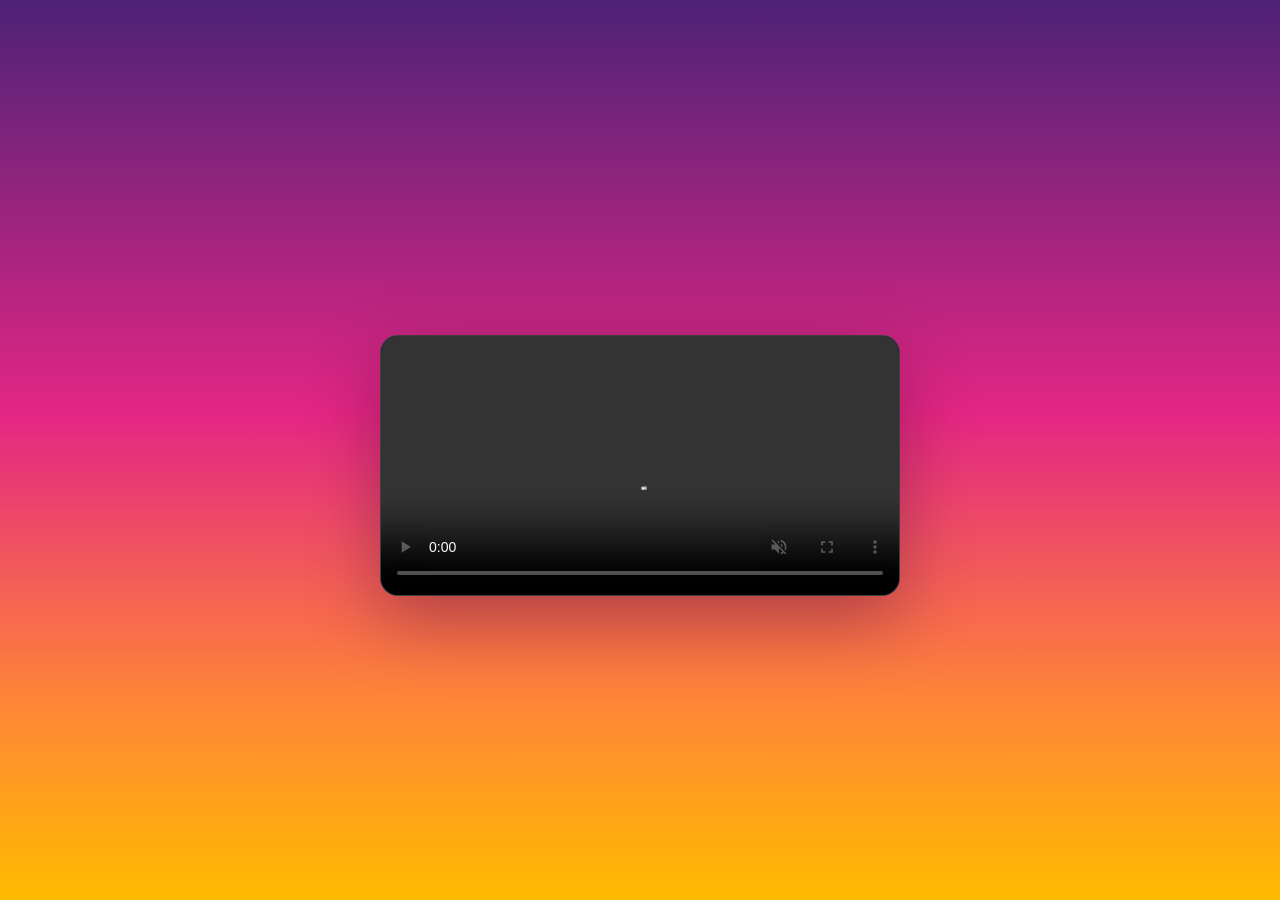
<file: video.html>
<!doctype html>
<html lang="it">
  <head>
    <meta charset="utf-8">
    <meta name="viewport" content="width=device-width, initial-scale=1">
    <title>Video Laurea</title>
    <meta name="description" content="Video della laurea di Vincenzo Santonicola.">
    <link rel="stylesheet" href="style.css?v=9">
  </head>
  <body class="video-page">
    <main class="video-shell">
      <section class="video-stage" aria-label="Video della laurea">
        <video
          class="graduation-video"
          id="graduationVideo"
          src="graduation-video.mp4"
          autoplay
          playsinline
          controls
          muted
          preload="auto"
        ></video>
    <script src="video.js?v=1" defer></script>
  </body>
</html>
</file>
<file: style.css>
/* ==========================================================================
   FONT
   ========================================================================== */

@font-face {
  /* Defines the custom font name used by the whole page. */
  font-family: "Compacta Black";

  /* Tries local installed fonts first, then project font files in the root. */
  src:
    local("Compacta Black"),
    local("Compacta"),
    url("compacta-black.woff2") format("woff2"),
    url("compacta-black.woff") format("woff"),
    url("compacta-black.otf") format("opentype");

  /* Treats this font as a heavy/black weight. */
  font-weight: 900;

  /* Declares the font as normal, not italic. */
  font-style: normal;

  /* Shows fallback text immediately, then swaps to Compacta when ready. */
  font-display: swap;
}

/* ==========================================================================
   DESIGN TOKENS
   ========================================================================== */

:root {
  /* Tells the browser the page is designed for dark UI controls. */
  color-scheme: dark;

  /* Main violet color at the top of the sunset gradient. */
  --violet: #4d2277;

  /* Main magenta color in the middle of the sunset gradient. */
  --magenta: #e32684;

  /* Main orange color in the lower part of the sunset gradient. */
  --orange: #ff8637;

  /* Yellow used only at the bottom of the page background gradient. */
  --background-gradient-yellow: #ffbb00;

  /* Yellow used only for the horizontal divider lines. */
  --divider-line-yellow: #ffe83f;

  /* Yellow used only for the small center sparkle in the divider. */
  --divider-star-yellow: #ffe83f;

  /* Yellow used only for the date text. */
  --date-yellow: #ffe83f;

  /* Yellow used only for the "Scegli dove ascoltarla" text. */
  --choice-title-yellow: #ffe83f;

  /* Yellow used only for the Apple Music button background. */
  --apple-button-yellow: #f94c57;

  /* Text color used only inside the Apple Music button. */
  --apple-button-text: #ffffff;

  /* Background color used only for the Spotify button. */
  --spotify-button-background: #1ED760;

  /* Text color used only inside the Spotify button. */
  --spotify-button-text: #ffffff;

  /* Background color used behind the dedicated video page player. */
  --video-frame-background: #080208;

  /* Background color used only for the video page controls. */
  --video-control-background: rgba(8, 2, 8, 0.46);

  /* Border color used only for the video page controls. */
  --video-control-border: rgba(255, 253, 247, 0.36);

  /* Warm white used for readable text. */
  --white: #fffdf7;

  /* One font family for the whole site, as requested. */
  font-family: "Compacta Black", Compacta, sans-serif;
}

/* ==========================================================================
   RESET
   ========================================================================== */

* {
  /* Includes padding and borders inside declared element widths. */
  box-sizing: border-box;
}

html {
  /* Ensures the document can fill the full browser height. */
  min-height: 100%;

  /* Provides a solid fallback color behind the gradient. */
  background: var(--violet);
}

body {
  /* Removes the browser default margin around the page. */
  margin: 0;

  /* Ensures the body is at least as tall as the viewport. */
  min-height: 100vh;

  /* Uses the modern mobile viewport height when supported. */
  min-height: 100svh;

  /* Sets the default text color. */
  color: var(--white);

  /* Uses one single clean sunset gradient, with no extra effects. */
  background: linear-gradient(180deg, var(--violet) 0%, var(--magenta) 46%, var(--orange) 78%, var(--background-gradient-yellow) 100%);

  /* Prevents accidental horizontal scroll on mobile. */
  overflow-x: hidden;
}

button,
a {
  /* Removes the gray tap flash on mobile browsers. */
  -webkit-tap-highlight-color: transparent;
}

/* ==========================================================================
   PAGE LAYOUT
   ========================================================================== */

.app-shell {
  /* Makes this the positioning root for the app content. */
  position: relative;

  /* Uses grid because it centers one child very cleanly. */
  display: grid;

  /* Centers the visible screen horizontally and vertically. */
  place-items: center;

  /* Makes the shell fill the full viewport height. */
  min-height: 100vh;

  /* Uses accurate mobile viewport height when available. */
  min-height: 100svh;

  /* Keeps content away from the phone edges. */
  padding: clamp(18px, 5vw, 40px);
}

.screen {
  /* Uses grid so each screen centers its poster. */
  display: grid;

  /* Makes the screen use the available width. */
  width: 100%;

  /* Prevents children from forcing horizontal overflow. */
  min-width: 0;

  /* Centers the poster inside the screen. */
  place-items: center;
}

.is-hidden {
  /* Completely hides inactive screens. */
  display: none;
}

.poster {
  /* Uses flex column to stack every element vertically. */
  display: flex;

  /* Stacks the CD, title, date, and text from top to bottom. */
  flex-direction: column;

  /* Centers every child horizontally. */
  align-items: center;

  /* Centers the whole group vertically inside the viewport. */
  justify-content: center;

  /* Keeps the poster responsive and never wider than the screen. */
  width: min(100%, 560px);

  /* Allows text-fit code to measure widths correctly. */
  min-width: 0;

  /* Gives enough height to center the full composition. */
  min-height: calc(100svh - clamp(36px, 10vw, 80px));

  /* Adds inner breathing room without creating a card look. */
  padding: clamp(8px, 2vw, 18px);

  /* Centers all inline text. */
  text-align: center;
}

/* ==========================================================================
   TIMED REVEAL STATES
   ========================================================================== */

.text-content {
  /* Keeps the text in the final centered layout even before it is visible. */
  width: 100%;

  /* Collapses the hidden text so the opening disc can sit in the screen center. */
  max-height: 0;

  /* Clips hidden text while the block is collapsed. */
  overflow: hidden;

  /* Hides the text at page load. */
  opacity: 0;

  /* Starts the text slightly lower for a soft entrance. */
  transform: translateY(8px);

  /* Prevents interaction or text selection while hidden. */
  pointer-events: none;

  /* Animates opacity, height, and position over exactly one second. */
  transition: opacity 1000ms ease, max-height 1000ms ease, transform 1000ms ease;
}

.text-content.is-visible {
  /* Opens enough vertical room for all event text. */
  max-height: 420px;

  /* Makes the event text visible after the 3 second wait. */
  opacity: 1;

  /* Moves the text into its final centered position. */
  transform: translateY(0);
}

.button-panel {
  /* Stacks the fallback title, buttons, and web links. */
  display: flex;

  /* Places the button panel items vertically. */
  flex-direction: column;

  /* Centers all button panel items horizontally. */
  align-items: center;

  /* Makes the button panel match the poster width. */
  width: 100%;

  /* Collapses the hidden panel so it does not affect the initial center. */
  max-height: 0;

  /* Hides the translated buttons while collapsed. */
  overflow: hidden;

  /* Keeps no vertical gap before the panel is visible. */
  margin-top: 0;

  /* Hides the buttons at page load. */
  opacity: 0;

  /* Starts the buttons slightly lower so they can enter from below. */
  transform: translateY(34px);

  /* Prevents accidental taps before the buttons are visible. */
  pointer-events: none;

  /* Animates upward movement, fade-in, height, and spacing. */
  transition: opacity 700ms ease, transform 700ms ease, max-height 700ms ease, margin-top 700ms ease;
}

.button-panel.is-visible {
  /* Opens enough vertical room for title, buttons, and web links. */
  max-height: 360px;

  /* Adds space between the event text and music choices. */
  margin-top: clamp(18px, 3.4vh, 28px);

  /* Makes the buttons visible after the text has been fully visible for 2 seconds. */
  opacity: 1;

  /* Moves the buttons into their final centered position. */
  transform: translateY(0);

  /* Allows taps/clicks after the buttons have appeared. */
  pointer-events: auto;
}

/* ==========================================================================
   SPINNING DISC
   ========================================================================== */

.cd-wrap {
  /* Uses grid to center the rotating image inside its circular holder. */
  display: grid;

  /* Keeps the disc responsive on mobile and desktop. */
  width: clamp(92px, 25vw, 146px);

  /* Forces the holder to stay perfectly square. */
  aspect-ratio: 1;

  /* Centers the image inside the holder. */
  place-items: center;

  /* Adds space below the disc before the title starts. */
  margin: 0 0 clamp(14px, 3vh, 24px);

  /* Makes the holder circular. */
  border-radius: 50%;
}

.cd-link {
  /* Removes the default underline because the disc itself is the link. */
  text-decoration: none;

  /* Shows clearly on desktop that the disc is clickable. */
  cursor: pointer;

  /* Makes taps feel immediate on mobile. */
  touch-action: manipulation;
}

.cd-link:focus-visible {
  /* Draws an accessible keyboard focus ring around the clickable disc. */
  outline: 3px solid rgba(255, 253, 247, 0.88);

  /* Moves the focus ring slightly away from the disc edge. */
  outline-offset: 8px;
}

.cd-link:active {
  /* Gives a tiny pressed state when the disc is tapped. */
  transform: scale(0.98);
}

.cd {
  /* Creates a positioning context for shine and center hole. */
  position: relative;

  /* Makes the visible disc fill the holder. */
  width: 100%;

  /* Keeps the disc perfectly square. */
  aspect-ratio: 1;

  /* Cuts the square PNG into a circle. */
  overflow: hidden;

  /* Makes the rotating artwork circular. */
  border-radius: 50%;

  /* Adds a clean rim without adding background effects. */
  box-shadow: inset 0 0 0 2px rgba(255, 253, 247, 0.9);

  /* Spins the disc continuously. */
  animation: spin 3.8s linear infinite;
}

.cd-art {
  /* Removes the default inline image gap. */
  display: block;

  /* Makes the PNG fill the circular disc. */
  width: 100%;

  /* Makes the PNG fill the circular disc vertically. */
  height: 100%;

  /* Crops the square image if needed while preserving proportions. */
  object-fit: cover;
}

.cd-shine {
  /* Places the highlight over the disc. */
  position: absolute;

  /* Stretches the highlight to cover the full disc. */
  inset: 0;

  /* Keeps the highlight circular. */
  border-radius: inherit;

  /* Keeps the shine element invisible so the uploaded disc image stays clean. */
  background: transparent;

  /* Prevents the hidden shine layer from affecting the disc artwork. */
  mix-blend-mode: normal;
}

.cd-hole {
  /* Places the center hole above the disc image. */
  position: absolute;

  /* Centers the hole vertically. */
  top: 50%;

  /* Centers the hole horizontally. */
  left: 50%;

  /* Sets the hole size relative to the disc. */
  width: 20%;

  /* Keeps the hole square before border-radius makes it round. */
  aspect-ratio: 1;

  /* Draws a simple dark center without adding another gradient. */
  background: #25021f;

  /* Adds the bright rim with a normal border instead of another gradient. */
  border: 2px solid rgba(255, 253, 247, 0.78);

  /* Makes the hole circular. */
  border-radius: 50%;

  /* Moves the hole back by half its own size to truly center it. */
  transform: translate(-50%, -50%);
}

/* ==========================================================================
   TYPOGRAPHY
   ========================================================================== */

.eyebrow {
  /* Removes default paragraph spacing. */
  margin: 0 0 0.12em;

  /* Uses white for the small heading. */
  color: var(--white);

  /* Keeps the text responsive. */
  font-size: clamp(1rem, 4.4vw, 1.65rem);

  /* Uses the black/heavy font weight. */
  font-weight: 900;

  /* Tightens the poster-style line height. */
  line-height: 0.9;

  /* Keeps Compacta natural, with no added spacing. */
  letter-spacing: 0;

  /* Matches the poster style with uppercase text. */
  text-transform: uppercase;

  /* Improves contrast on the gradient. */
  text-shadow: 0 3px 14px rgba(54, 7, 40, 0.34);
}

.graduate-name {
  /* Lets the JS fitter update this width safely. */
  width: 100%;

  /* Caps the title width on large screens. */
  max-width: 560px;

  /* Prevents the title from forcing horizontal overflow. */
  min-width: 0;

  /* Removes default heading spacing. */
  margin: 0;

  /* Makes the name orange, as requested. */
  color: var(--orange);

  /* Responsive title size; JS may reduce it if needed. */
  font-size: var(--name-size, clamp(2.35rem, 12vw, 5.7rem));

  /* Uses the black/heavy font weight. */
  font-weight: 900;

  /* Creates the compact stacked title look. */
  line-height: 1;

  /* Keeps Compacta natural, with no added spacing. */
  letter-spacing: 0;

  /* Makes the title match the reference style. */
  text-transform: uppercase;

  /* Gives the name readable separation from the gradient. */
  text-shadow: 0 5px 18px rgba(54, 7, 40, 0.34);
}

.graduate-name span {
  /* Puts first name and surname on separate lines. */
  display: block;

  /* Prevents each line from wrapping into broken fragments. */
  white-space: nowrap;
}

.title-divider {
  /* Creates a horizontal divider with a center mark. */
  display: grid;

  /* Gives equal line lengths on the left and right for symmetry. */
  grid-template-columns: 1fr auto 1fr;

  /* Adds space between the lines and center mark. */
  gap: clamp(8px, 2.4vw, 16px);

  /* Vertically centers line and star. */
  align-items: center;

  /* Keeps the divider responsive. */
  width: min(100%, 390px);

  /* Adds vertical space around the divider. */
  margin: clamp(10px, 2.2vh, 16px) 0 clamp(12px, 2.4vh, 18px);
}

.title-divider span {
  /* Sets the thickness of each divider line. */
  height: clamp(3px, 0.8vw, 5px);

  /* Colors the divider lines with their own yellow variable. */
  background: var(--divider-line-yellow);

  /* Rounds the ends of the divider lines. */
  border-radius: 999px;
}

.title-divider strong {
  /* Sets the center mark size. */
  width: clamp(14px, 4vw, 26px);

  /* Keeps the center mark square. */
  aspect-ratio: 1;

  /* Colors the center mark with its own yellow variable. */
  background: var(--divider-star-yellow);

  /* Cuts the square into a simple sparkle shape. */
  clip-path: polygon(50% 0, 61% 39%, 100% 50%, 61% 61%, 50% 100%, 39% 61%, 0 50%, 39% 39%);
}

.degree-name,
.date-line,
.thanks-line,
.choice-title {
  /* Removes default paragraph spacing. */
  margin: 0;

  /* Uses the black/heavy font weight. */
  font-weight: 900;

  /* Keeps the poster typography tight. */
  line-height: 0.95;

  /* Keeps Compacta natural, with no added spacing. */
  letter-spacing: 0;

  /* Makes all main lines uppercase. */
  text-transform: uppercase;

  /* Improves readability on the gradient. */
  text-shadow: 0 4px 16px rgba(54, 7, 40, 0.34);
}

.degree-name {
  /* Keeps the degree centered and responsive. */
  width: min(100%, 500px);

  /* Uses white for maximum contrast. */
  color: var(--white);

  /* Sets responsive degree text size. */
  font-size: clamp(1.22rem, 5.7vw, 2.55rem);
}

.date-line {
  /* Adds a small gap above the date. */
  margin-top: clamp(8px, 1.7vh, 12px);

  /* Colors the date with its own yellow variable. */
  color: var(--date-yellow);

  /* Sets responsive date size. */
  font-size: clamp(1.72rem, 7.7vw, 3.1rem);
}

.thanks-line {
  /* Adds a calm gap before the closing thank-you. */
  margin-top: clamp(12px, 2.5vh, 20px);

  /* Keeps the thank-you centered and readable. */
  width: min(100%, 500px);

  /* Uses white for the thank-you line. */
  color: var(--white);

  /* Sets responsive thank-you size. */
  font-size: clamp(1rem, 4.3vw, 1.55rem);
}

.choice-title {
  /* Removes extra top margin because the button panel already creates the gap. */
  margin-top: 0;

  /* Colors the choice title with its own yellow variable. */
  color: var(--choice-title-yellow);

  /* Sets responsive fallback title size. */
  font-size: clamp(1.35rem, 6vw, 2.15rem);
}

/* ==========================================================================
   FALLBACK BUTTONS
   ========================================================================== */

.button-stack {
  /* Stacks the two app-first buttons vertically. */
  display: grid;

  /* Makes the buttons use the same centered width. */
  width: min(100%, 380px);

  /* Adds vertical space between the buttons. */
  gap: 12px;

  /* Adds space above the button group. */
  margin-top: clamp(14px, 2.8vh, 22px);
}

.button {
  /* Makes each button fill the button stack width. */
  width: 100%;

  /* Ensures buttons are comfortable to tap on mobile. */
  min-height: 56px;

  /* Adds horizontal breathing room inside each button. */
  padding: 0 18px;

  /* Uses the dedicated Apple Music button text color. */
  color: var(--apple-button-text);

  /* Inherits Compacta from the page. */
  font: inherit;

  /* Sets responsive button text size. */
  font-size: clamp(1.04rem, 4.6vw, 1.3rem);

  /* Uses the black/heavy font weight. */
  font-weight: 900;

  /* Keeps button text compact. */
  line-height: 1;

  /* Makes button labels uppercase. */
  text-transform: uppercase;

  /* Shows the pointer cursor on desktop. */
  cursor: pointer;

  /* Colors the Apple Music button with its own yellow variable. */
  background: var(--apple-button-yellow);

  /* Removes default browser button borders. */
  border: 0;

  /* Rounds the buttons without making the whole page card-like. */
  border-radius: 14px;
}

.button-spotify {
  /* Uses the dedicated Spotify button text color. */
  color: var(--spotify-button-text);

  /* Uses the dedicated Spotify button background color. */
  background: var(--spotify-button-background);
}

.button:active {
  /* Gives a subtle pressed state on tap/click. */
  transform: translateY(1px) scale(0.99);
}

/* ==========================================================================
   VIDEO PAGE
   ========================================================================== */

body.video-page {
  /* Prevents the video page from creating unwanted page scroll. */
  overflow: hidden;
}

.video-shell {
  /* Makes the video page fill the browser height. */
  min-height: 100vh;

  /* Uses accurate mobile viewport height when available. */
  min-height: 100svh;

  /* Uses grid to center the video cleanly. */
  display: grid;

  /* Centers the video stage both horizontally and vertically. */
  place-items: center;

  /* Keeps the video away from the screen edges and notches. */
  padding: calc(52px + env(safe-area-inset-top)) clamp(14px, 4vw, 34px) calc(22px + env(safe-area-inset-bottom));
}

.video-stage {
  /* Creates the positioning root for the video controls. */
  position: relative;

  /* Lets the stage use the full available width. */
  width: 100%;

  /* Uses grid to center the video element. */
  display: grid;

  /* Centers the video in the available stage. */
  place-items: center;
}

.graduation-video {
  /* Removes the default inline video gap. */
  display: block;

  /* Keeps the video responsive on phones. */
  width: min(100%, 520px);

  /* Prevents the video from becoming taller than the viewport. */
  max-height: 82svh;

  /* Preserves the real video proportions. */
  object-fit: contain;

  /* Gives the player a dark background while the video loads. */
  background: var(--video-frame-background);

  /* Adds a subtle translucent border around the video. */
  border: 1px solid rgba(255, 253, 247, 0.24);

  /* Rounds the video player corners. */
  border-radius: 18px;

  /* Clips the native video surface to the rounded corners. */
  overflow: hidden;

  /* Adds depth without changing the simple gradient background. */
  box-shadow: 0 24px 70px rgba(54, 7, 40, 0.36);
}

.video-play-fallback {
  /* Pins the fallback play button to the bottom of the video page. */
  position: fixed;

  /* Centers the fallback button horizontally. */
  left: 50%;

  /* Keeps the fallback button above phone home indicators. */
  bottom: calc(24px + env(safe-area-inset-bottom));

  /* Places the fallback button above the video. */
  z-index: 30;

  /* Keeps the fallback button responsive on mobile. */
  width: min(calc(100% - 32px), 380px);

  /* Ensures the fallback button is easy to tap. */
  min-height: 54px;

  /* Adds horizontal spacing inside the fallback button. */
  padding: 0 18px;

  /* Uses the main readable text color. */
  color: var(--white);

  /* Uses the same Compacta font as the rest of the site. */
  font: inherit;

  /* Sets a strong readable fallback label size. */
  font-size: clamp(1rem, 4.5vw, 1.2rem);

  /* Keeps the fallback label bold. */
  font-weight: 900;

  /* Makes the fallback label uppercase. */
  text-transform: uppercase;

  /* Uses a translucent dark control background. */
  background: var(--video-control-background);

  /* Adds a subtle translucent control border. */
  border: 1px solid var(--video-control-border);

  /* Rounds the fallback button into a pill. */
  border-radius: 999px;

  /* Blurs the gradient behind the fallback button. */
  -webkit-backdrop-filter: blur(14px);
  backdrop-filter: blur(14px);

  /* Shows a pointer cursor on desktop. */
  cursor: pointer;

  /* Keeps the fixed button centered after left: 50%. */
  transform: translateX(-50%);
}

.video-back-link {
  /* Keeps the back link fixed at the top of the video page. */
  position: fixed;

  /* Centers the back link horizontally. */
  left: 50%;

  /* Keeps the back link below the phone notch area. */
  top: calc(14px + env(safe-area-inset-top));

  /* Places the back link above the video. */
  z-index: 30;

  /* Adds comfortable spacing inside the link. */
  padding: 10px 16px;

  /* Uses the main readable text color. */
  color: var(--white);

  /* Sets a compact link size. */
  font-size: clamp(0.92rem, 3.7vw, 1rem);

  /* Uses the heavy font weight. */
  font-weight: 900;

  /* Makes the label uppercase. */
  text-transform: uppercase;

  /* Removes the default link underline. */
  text-decoration: none;

  /* Uses a translucent dark control background. */
  background: var(--video-control-background);

  /* Adds a subtle translucent control border. */
  border: 1px solid var(--video-control-border);

  /* Rounds the back link into a pill. */
  border-radius: 999px;

  /* Blurs the gradient behind the link. */
  -webkit-backdrop-filter: blur(14px);
  backdrop-filter: blur(14px);

  /* Centers the fixed link after left: 50%. */
  transform: translateX(-50%);
}

/* ==========================================================================
   ANIMATION
   ========================================================================== */

@keyframes spin {
  /* Rotates the disc one complete turn. */
  to {
    transform: rotate(360deg);
  }
}

/* ==========================================================================
   RESPONSIVE TUNING
   ========================================================================== */

@media (max-height: 700px) {
  .poster {
    /* Reduces vertical padding on short screens. */
    padding-top: 0;

    /* Reduces vertical padding on short screens. */
    padding-bottom: 0;
  }

  .cd-wrap {
    /* Makes the disc smaller on short screens. */
    width: clamp(68px, 18vw, 104px);

    /* Tightens the gap under the disc on short screens. */
    margin-bottom: 10px;
  }

  .graduate-name {
    /* Reduces the name size on short screens. */
    font-size: var(--name-size, clamp(2rem, 10.5vw, 4.2rem));
  }

  .degree-name {
    /* Reduces the degree size on short screens. */
    font-size: clamp(1.02rem, 4.8vw, 1.8rem);
  }

  .date-line {
    /* Reduces the date size on short screens. */
    font-size: clamp(1.45rem, 6.7vw, 2.35rem);
  }
}

@media (min-width: 720px) {
  .poster {
    /* Allows a wider centered composition on desktop. */
    width: min(100%, 760px);
  }

  .graduate-name {
    /* Allows the desktop title to breathe more. */
    max-width: 720px;

    /* Sets a controlled desktop title size. */
    font-size: var(--name-size, clamp(4rem, 7.4vw, 5.85rem));
  }
}

@media (prefers-reduced-motion: reduce) {
  *,
  *::before,
  *::after {
    /* Disables smooth scrolling for users who prefer less motion. */
    scroll-behavior: auto !important;

    /* Makes animations effectively instant. */
    animation-duration: 0.001ms !important;

    /* Prevents animations from repeating. */
    animation-iteration-count: 1 !important;

    /* Makes transitions effectively instant. */
    transition-duration: 0.001ms !important;
  }
}
</file>
